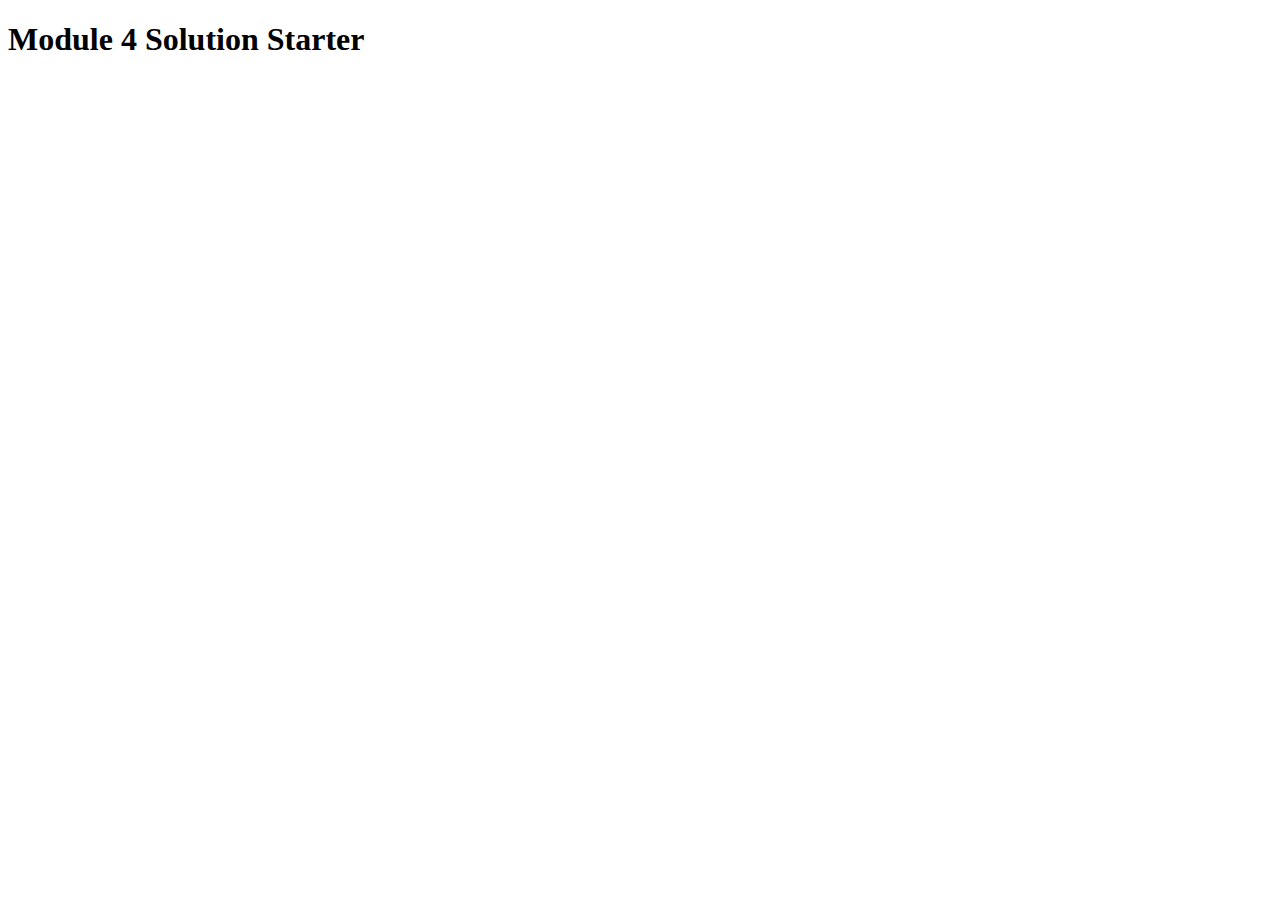
<file: easier/index.html>
<!DOCTYPE html>
<html>
<head>
  <meta charset="utf-8">
  <title>Module 4 Solution Starter</title>
  <script src="SpeakHello.js"></script>
  <script src="SpeakGoodBye.js"></script>
  <script src="script.js"></script>
</head>
<body>
  <h1>Module 4 Solution Starter</h1>
</body>
</html>
</file>
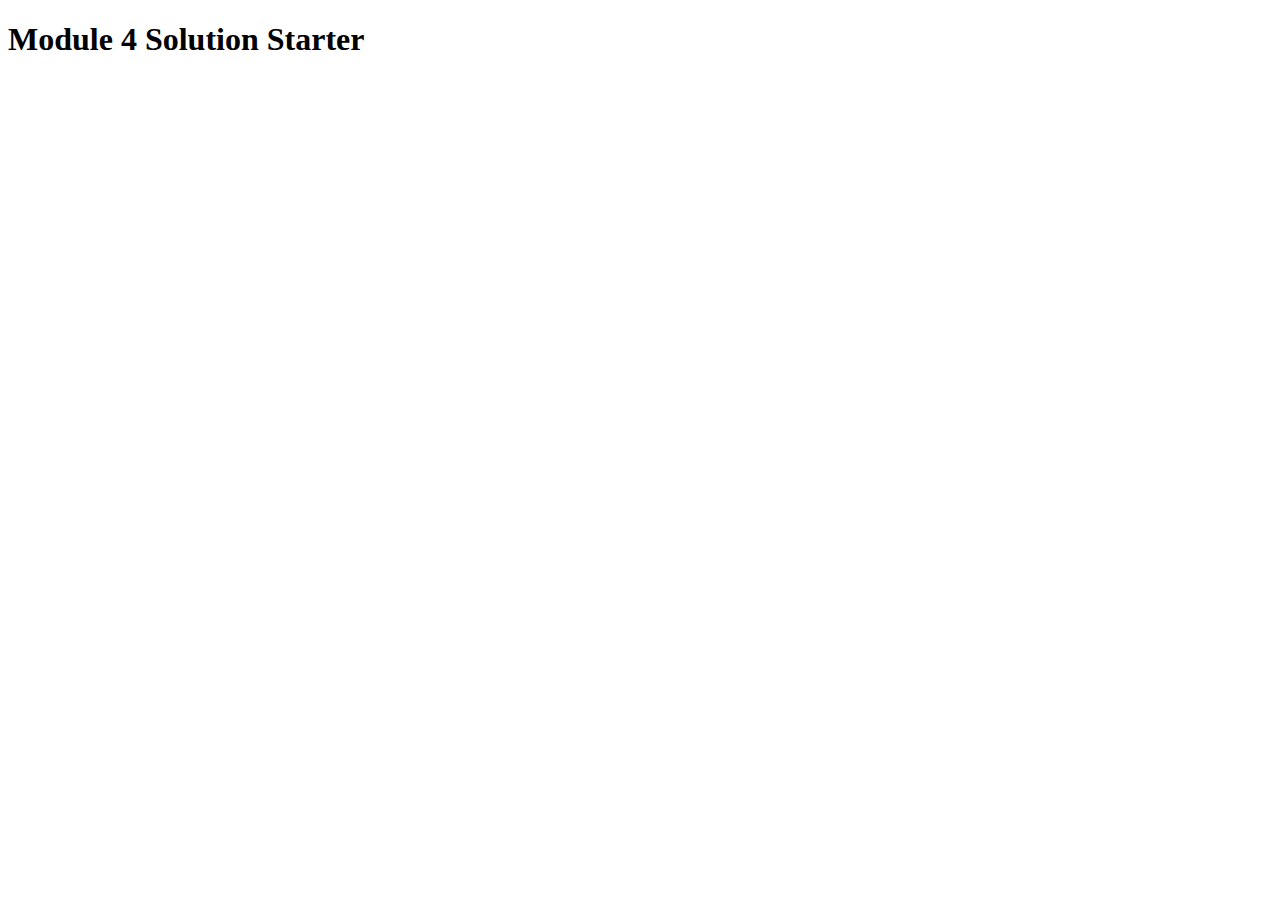
<file: harder/index.html>
<!DOCTYPE html>
<html>
<head>
  <meta charset="utf-8">
  <title>Module 4 Solution Starter</title>
  <script>
    var names = []; // DO NOT REMOVE
  </script>
  <script src="SpeakHello.js"></script>
  <script src="SpeakGoodBye.js"></script>
  <script src="script.js"></script>
</head>
<body>
  <h1>Module 4 Solution Starter</h1>
</body>
</html>
</file>
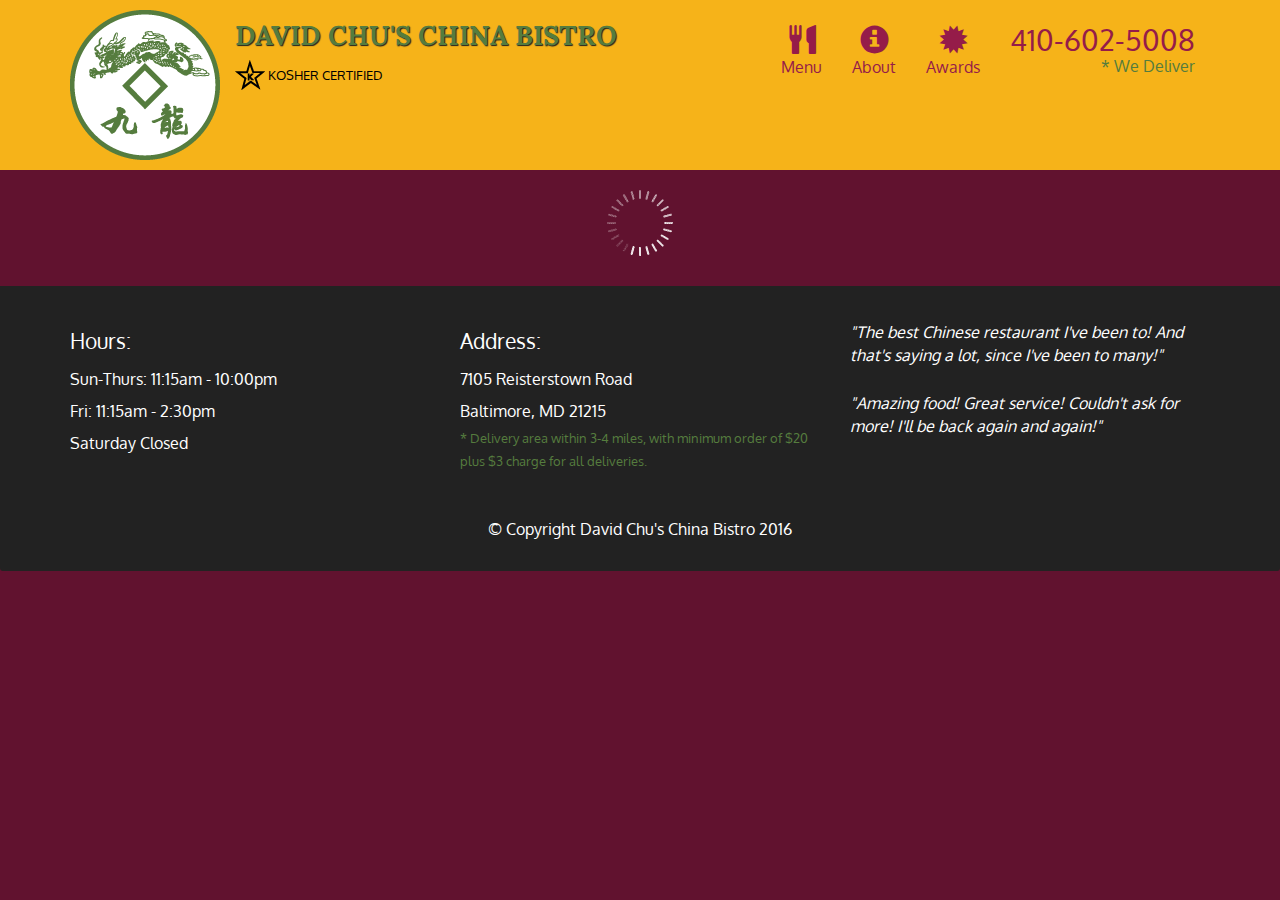
<file: module5-solution/index.html>
<!doctype html>
<html lang="en">
  <head>
    <meta charset="utf-8">
    <meta http-equiv="X-UA-Compatible" content="IE=edge">
    <meta name="viewport" content="width=device-width, initial-scale=1">
    <title>David Chu's China Bistro</title>
    <link rel="stylesheet" href="css/bootstrap.min.css">
    <link rel="stylesheet" href="css/styles.css">
    <link href='https://fonts.googleapis.com/css?family=Oxygen:400,300,700' rel='stylesheet' type='text/css'>
    <link href='https://fonts.googleapis.com/css?family=Lora' rel='stylesheet' type='text/css'>
  </head>
<body>
  <header>
    <nav id="header-nav" class="navbar navbar-default">
      <div class="container">
        <div class="navbar-header">
          <a href="index.html" class="pull-left visible-md visible-lg">
            <div id="logo-img" alt="Logo image"></div>
          </a>

          <div class="navbar-brand">
            <a href="index.html"><h1>David Chu's China Bistro</h1></a>
            <p>
              <img src="images/star-k-logo.png" alt="Kosher certification">
              <span>Kosher Certified</span>
            </p>
          </div>

          <button id="navbarToggle" type="button" class="navbar-toggle collapsed" data-toggle="collapse" data-target="#collapsable-nav" aria-expanded="false">
            <span class="sr-only">Toggle navigation</span>
            <span class="icon-bar"></span>
            <span class="icon-bar"></span>
            <span class="icon-bar"></span>
          </button>
        </div>
        
        <div id="collapsable-nav" class="collapse navbar-collapse">
           <ul id="nav-list" class="nav navbar-nav navbar-right">
            <li id="navHomeButton" class="visible-xs active">
              <a href="index.html">
                <span class="glyphicon glyphicon-home"></span> Home</a>
            </li>
            <li id="navMenuButton">
              <a href="#" onclick="$dc.loadMenuCategories();">
                <span class="glyphicon glyphicon-cutlery"></span><br class="hidden-xs"> Menu</a>
            </li>
            <li>
              <a href="#">
                <span class="glyphicon glyphicon-info-sign"></span><br class="hidden-xs"> About</a>
            </li>
            <li>
              <a href="#">
                <span class="glyphicon glyphicon-certificate"></span><br class="hidden-xs"> Awards</a>
            </li>
            <li id="phone" class="hidden-xs">
              <a href="tel:410-602-5008">
                <span>410-602-5008</span></a><div>* We Deliver</div>
            </li>
          </ul><!-- #nav-list -->
        </div><!-- .collapse .navbar-collapse -->
      </div><!-- .container -->
    </nav><!-- #header-nav -->
  </header>

  <div id="call-btn" class="visible-xs">
    <a class="btn" href="tel:410-602-5008">
    <span class="glyphicon glyphicon-earphone"></span>
    410-602-5008
    </a>
  </div>
  <div id="xs-deliver" class="text-center visible-xs">* We Deliver</div>

  <div id="main-content" class="container"></div>

  <footer class="panel-footer">
    <div class="container">
      <div class="row">
        <section id="hours" class="col-sm-4">
          <span>Hours:</span><br>
          Sun-Thurs: 11:15am - 10:00pm<br>
          Fri: 11:15am - 2:30pm<br>
          Saturday Closed
          <hr class="visible-xs">
        </section>
        <section id="address" class="col-sm-4">
          <span>Address:</span><br>
          7105 Reisterstown Road<br>
          Baltimore, MD 21215
          <p>* Delivery area within 3-4 miles, with minimum order of $20 plus $3 charge for all deliveries.</p>
          <hr class="visible-xs">
        </section>
        <section id="testimonials" class="col-sm-4">
          <p>"The best Chinese restaurant I've been to! And that's saying a lot, since I've been to many!"</p>
          <p>"Amazing food! Great service! Couldn't ask for more! I'll be back again and again!"</p>
        </section>
      </div>
      <div class="text-center">&copy; Copyright David Chu's China Bistro 2016</div>
    </div>
  </footer>

  <!-- jQuery (Bootstrap JS plugins depend on it) -->
  <script src="js/jquery-2.1.4.min.js"></script>
  <script src="js/bootstrap.min.js"></script>
  <script src="js/ajax-utils.js"></script>
  <script src="js/script.js"></script>
</body>
</html>
</file>
<file: module5-solution/css/styles.css>
body {
  font-size: 16px;
  color: #fff;
  background-color: #61122f;
  font-family: 'Oxygen', sans-serif;
}

/** HEADER **/
#header-nav {
  background-color: #f6b319;
  border-radius: 0;
  border: 0;
}

#logo-img {
  background: url('../images/restaurant-logo_large.png') no-repeat;
  width: 150px;
  height: 150px;
  margin: 10px 15px 10px 0;
}

.navbar-brand {
  padding-top: 25px;
}
.navbar-brand h1 { /* Restaurant name */
  font-family: 'Lora', serif;
  color: #557c3e;
  font-size: 1.5em;
  text-transform: uppercase;
  font-weight: bold;
  text-shadow: 1px 1px 1px #222;
  margin-top: 0;
  margin-bottom: 0;
  line-height: .75;
}
.navbar-brand a:hover, .navbar-brand a:focus {
  text-decoration: none;
}
.navbar-brand p { /* Kosher cert */
  color: #000;
  text-transform: uppercase;
  font-size: .7em;
  margin-top: 15px;
}
.navbar-brand p span { /* Star-K */
  vertical-align: middle;
}

#nav-list {
  margin-top: 10px;
}
#nav-list a {
  color: #951C49;
  text-align: center;
}
#nav-list a:hover {
  background: #E7E7E7;
}
#nav-list a span {
  font-size: 1.8em;
}

#phone {
  margin-top: 5px;
}
#phone a { /* Phone number */
  text-align: right;
  padding-bottom: 0;
}
#phone div { /* We Deliver */
  color: #557c3e;
  text-align: right;
  padding-right: 15px;
}

.navbar-header button.navbar-toggle, .navbar-header .icon-bar {
  border: 1px solid #61122f;
}
.navbar-header button.navbar-toggle {
  clear: both;
  margin-top: -30px;
}
/* END HEADER */

/* FOOTER */
.panel-footer {
  margin-top: 30px;
  padding-top: 35px;
  padding-bottom: 30px;
  background-color: #222;
  border-top: 0;
}
.panel-footer div.row {
  margin-bottom: 35px;
}
#hours, #address {
  line-height: 2;
}
#hours > span, #address > span {
  font-size: 1.3em;
}
#address p {
  color: #557c3e;
  font-size: .8em;
  line-height: 1.8;
}
#testimonials {
  font-style: italic;
}
#testimonials p:nth-child(2) {
  margin-top: 25px;
}
/* END FOOTER */



/* HOME PAGE */
.container .jumbotron {
  box-shadow: 0 0 50px #3F0C1F;
  border: 2px solid #3F0C1F;
}

#menu-tile, #specials-tile, #map-tile {
  height: 250px;
  width: 100%;
  margin-bottom: 15px;
  position: relative;
  border: 2px solid #3F0C1F;
  overflow: hidden;
}
#menu-tile:hover, #specials-tile:hover, #map-tile:hover {
  box-shadow: 0 1px 5px 1px #cccccc;
}
#menu-tile {
  background: url('../images/menu-tile.jpg') no-repeat;
  background-position: center;
}
#specials-tile {
  background: url('../images/specials-tile.jpg') no-repeat;
  background-position: center;
}
#menu-tile span, #specials-tile span, #map-tile span {
  position: absolute;
  bottom: 0;
  right: 0;
  width: 100%;
  text-align: center;
  font-size: 1.6em;
  text-transform: uppercase;
  background-color: #000;
  color: #fff;
  opacity: .8;
}
/* END HOME PAGE */

/* MENU CATEGORIES PAGE */
.category-tile { 
  position: relative;
  border: 2px solid #3F0C1F;
  overflow: hidden;
  width: 200px;
  height: 200px;
  margin: 0 auto 15px;
}
.category-tile span {
  position: absolute;
  bottom: 0;
  right: 0;
  width: 100%;
  text-align: center;
  font-size: 1.2em;
  text-transform: uppercase;
  background-color: #000;
  color: #fff;
  opacity: .8;
}
.category-tile:hover {
  box-shadow: 0 1px 5px 1px #cccccc;
}

#menu-categories-title + div {
  margin-bottom: 50px;
}
/* END MENU CATEGORIES PAGE */

/* SINGLE CATEGORY PAGE */
.menu-item-tile {
  margin-bottom: 25px;
}
.menu-item-tile hr {
  width: 80%;
}
.menu-item-tile .menu-item-price {
  font-size: 1.1em;
  text-align: right;
  margin-top: -15px;
  margin-right: -15px;
}
.menu-item-tile .menu-item-price span {
  font-size: .6em;
}
.menu-item-photo {
  position: relative;
  border: 2px solid #3F0C1F; 
  overflow: hidden;
  padding: 0;
  margin-right: -15px;
  margin-left: auto;
  margin-bottom: 20px;
  max-width: 250px;
}
.menu-item-photo div {
  position: absolute;
  bottom: 0;
  right: 0;
  width: 80px;
  background-color: #557c3e;
  text-align: center;
}
.menu-item-description {
  padding-right: 30px;
}
h3.menu-item-title {
  margin: 0 0 10px;
}
.menu-item-details {
  font-size: .9em;
  font-style: italic;
}
/* END SINGLE CATEGORY PAGE */


/********** Large devices only **********/
@media (min-width: 1200px) {
  .container .jumbotron {
    background: url('../images/jumbotron_1200.jpg') no-repeat;
    height: 675px;
  }
}

/********** Medium devices only **********/
@media (min-width: 992px) and (max-width: 1199px) {
  /* Header */
  #logo-img {
    background: url('../images/restaurant-logo_medium.png') no-repeat;
    width: 100px;
    height: 100px;
    margin: 5px 5px 5px 0;
  }
  /* End Header */

  /* Home Page */
  .container .jumbotron {
    background: url('../images/jumbotron_992.jpg') no-repeat;
    height: 558px;
  }
  /* End Home Page */
}

/********** Small devices only **********/
@media (min-width: 768px) and (max-width: 991px) {
  /* Home Page */
  .container .jumbotron {
    background: url('../images/jumbotron_768.jpg') no-repeat;
    height: 432px;
  }
  /* End Home Page */
}

/********** Extra small devices only **********/
@media (max-width: 767px) {
  /* Header */
  .navbar-brand {
    padding-top: 10px;
    height: 80px;
  }
  .navbar-brand h1 { /* Restaurant name */
    padding-top: 10px;
    font-size: 5vw; /* 1vw = 1% of viewport width */
  }
  .navbar-brand p { /* Kosher cert */
    font-size: .6em;
    margin-top: 12px;
  }
  .navbar-brand p img { /* Star-K */
    height: 20px;
  }

  #collapsable-nav a { /* Collapsed nav menu text */
    font-size: 1.2em;
  }
  #collapsable-nav a span { /* Collapsed nav menu glyph */
    font-size: 1em;
    margin-right: 5px;
  }

  #call-btn > a {
    font-size: 1.5em;
    display: block;
    margin: 0 20px;
    padding: 10px;
    border: 2px solid #fff;
    background-color: #f6b319;
    color: #951c49;
  }
  #xs-deliver {
    margin-top: 5px;
    font-size: .7em;
    letter-spacing: .1em;
    text-transform: uppercase;
  }
  /* End Header */

  /* Footer */
  .panel-footer section {
    margin-bottom: 30px;
    text-align: center;
  }
  .panel-footer section:nth-child(3) {
    margin-bottom: 0; /* margin already exists on the whole row */
  }
  .panel-footer section hr {
    width: 50%;
  }
  /* End Footer */

  /* Home Page */
  .container .jumbotron {
    margin-top: 30px;
    padding: 0;
  }
  #menu-tile, #specials-tile {
    width: 360px;
    margin: 0 auto 15px;
  }

  .menu-item-photo {
    margin-right: auto;
  }
  .menu-item-tile .menu-item-price {
    text-align: center;
  }
  .menu-item-description {
    text-align: center;;
  }
}


/********** Super extra small devices Only :-) (e.g., iPhone 4) **********/
@media (max-width: 479px) {
  /* Header */
  .navbar-brand h1 { /* Restaurant name */
    padding-top: 5px;
    font-size: 6vw;
  }
  /* End Header */
  
  /* Home page */
  #menu-tile, #specials-tile {
    width: 280px;
    margin: 0 auto 15px;
  }

  .col-xxs-12 {
    position: relative;
    min-height: 1px;
    padding-right: 15px;
    padding-left: 15px;
    float: left;
    width: 100%;
  }
}
</file>
